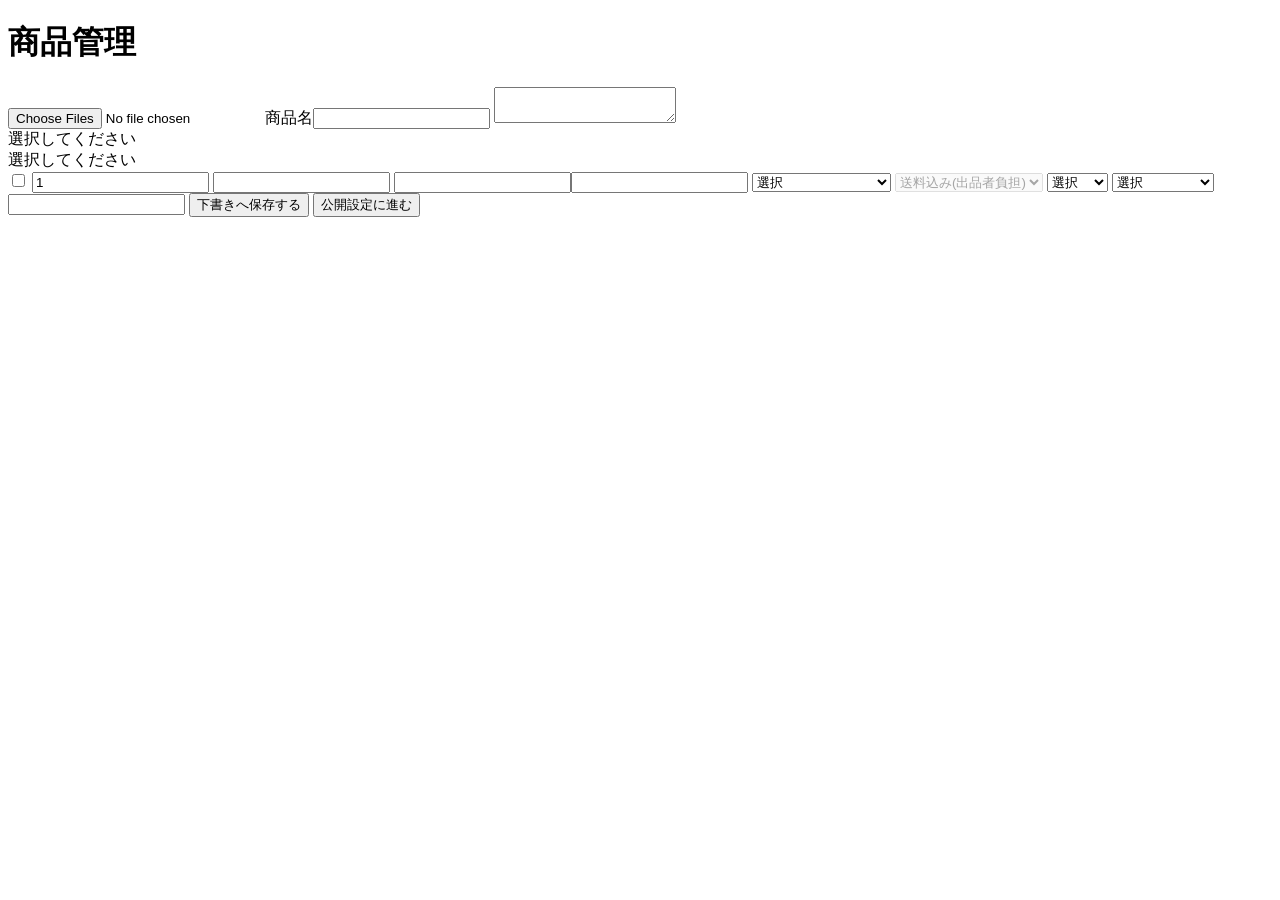
<file: tests/fixtures/shop_product_form.html>
<!doctype html><html lang="ja"><meta charset="utf-8"><body>
<h1>商品管理</h1>
<input type="file" accept="image/*,.jpeg,.jpg,.png" multiple>
<label for="name">商品名</label><input name="name" id="generated-title" maxlength="130">
<textarea name="description" maxlength="3000"></textarea>
<div data-testid="condition-select-box" onclick="openCondition()">選択してください</div>
<div data-testid="categories" onclick="openCategories(0)">選択してください</div>
<div id="category-specific-fields"></div>
<input type="checkbox" name="preOrder.enabled">
<input name="variants.0.quantity" type="number" value="1">
<input name="variants.0.maxQuantityPerOrder" type="number">
<input name="variants.0.janCode"><input name="variants.0.skuCode">
<select name="shippingMethodType.id"><option value="">選択</option><option value="METHOD_MERCARI_SHIPPING_YAMATO">らくらくメルカリ便</option></select>
<select name="shippingPayerType.id" disabled><option value="PAYER_TYPE_SELLER">送料込み(出品者負担)</option></select>
<select name="shippingFromState.id"><option value="">選択</option><option value="jp13">東京都</option></select>
<select name="shippingDurationType.id"><option value="">選択</option><option value="DURATION_TYPE_FOUR_TO_SEVEN">4〜7日で発送</option></select>
<input name="price" oninput="this.value='¥'+this.value.replace(/\D/g,'')">
<button onclick="document.querySelector('#notice').textContent='下書きを保存しました'">下書きへ保存する</button>
<button onclick="window.published=true">公開設定に進む</button>
<p id="notice"></p><div role="dialog" hidden></div>
<script>
const dialog = document.querySelector('[role=dialog]');
const categories=['ゲーム・おもちゃ・グッズ','キャラクターグッズ','カード・フォト・ブロマイド'];
function openCondition(){dialog.hidden=false;dialog.innerHTML='<ul><li><p>新品、未使用</p></li><li><p>やや傷や汚れあり</p></li></ul>';dialog.querySelectorAll('li').forEach(el=>el.onclick=()=>{document.querySelector('[data-testid=condition-select-box]').textContent=el.textContent;dialog.hidden=true;});}
function openCategories(level){dialog.hidden=false;dialog.innerHTML='<ul><li>'+categories[level]+'</li></ul>';dialog.querySelector('li').onclick=()=>{if(level<2){openCategories(level+1);}else{document.querySelector('[data-testid=categories]').textContent=categories.join(' > ');dialog.hidden=true;document.querySelector('#category-specific-fields').innerHTML='<label>素材 必須<select name="attributes.material" required><option value="">選択してください</option><option value="pvc">PVC</option><option value="paper">紙</option></select></label>';}};}
document.addEventListener('keydown',event=>{if(event.key==='Escape')dialog.hidden=true;});
</script></body></html>
</file>
